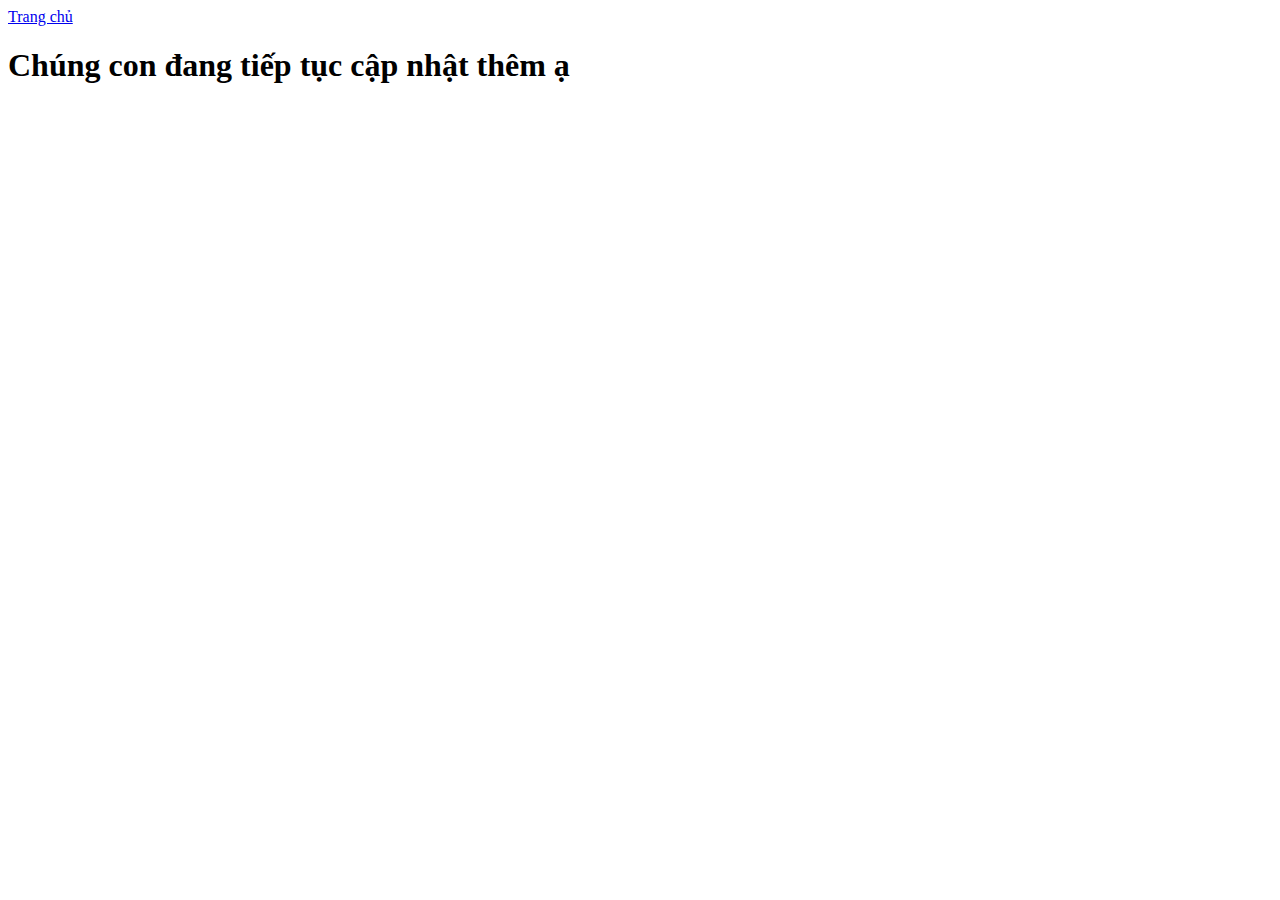
<file: contact.html>
<!DOCTYPE html>
<html lang="vi">
  <head>
    <meta charset="UTF-8" />
    <meta name="viewport" content="width=device-width, initial-scale=1.0" />
    <title>Liên hệ</title>
  </head>
  <body>
    <a href="./Index.html">Trang chủ</a>
    <h1>Chúng con đang tiếp tục cập nhật thêm ạ</h1>
  </body>
</html>
</file>
